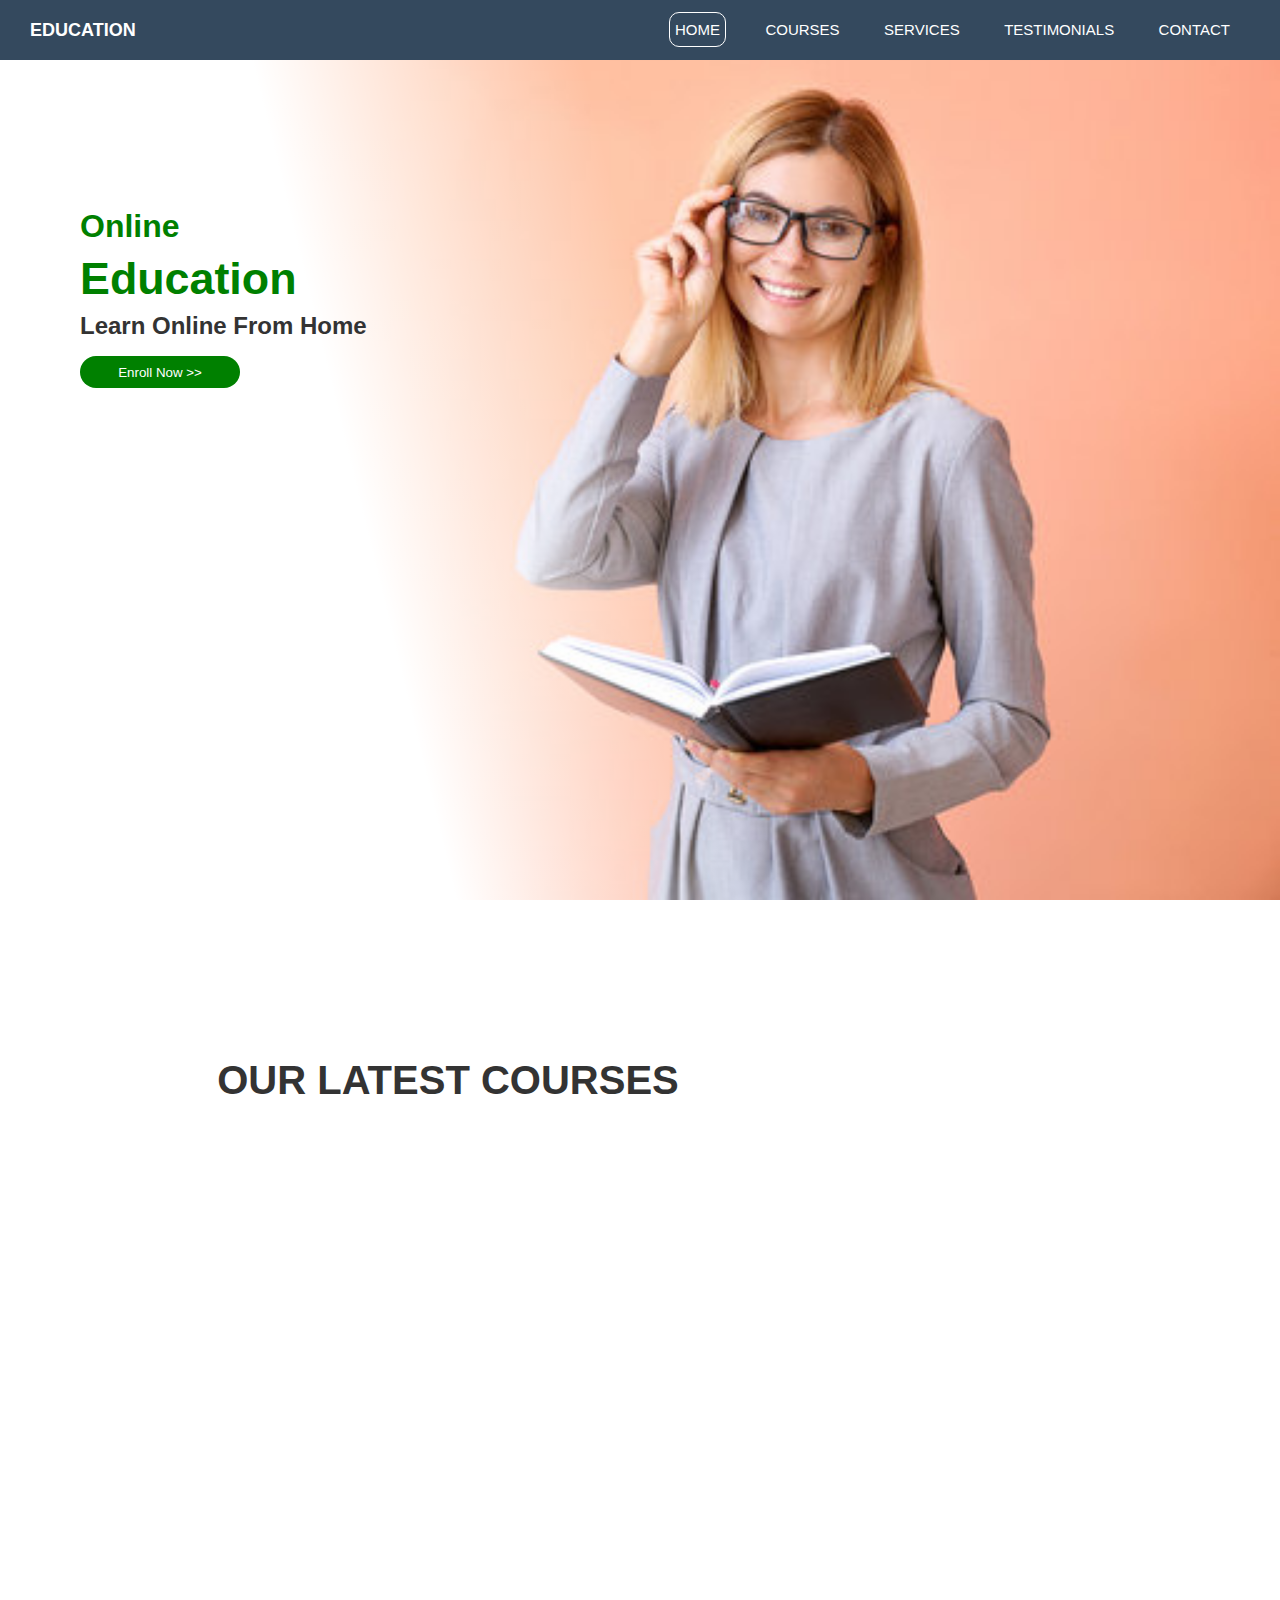
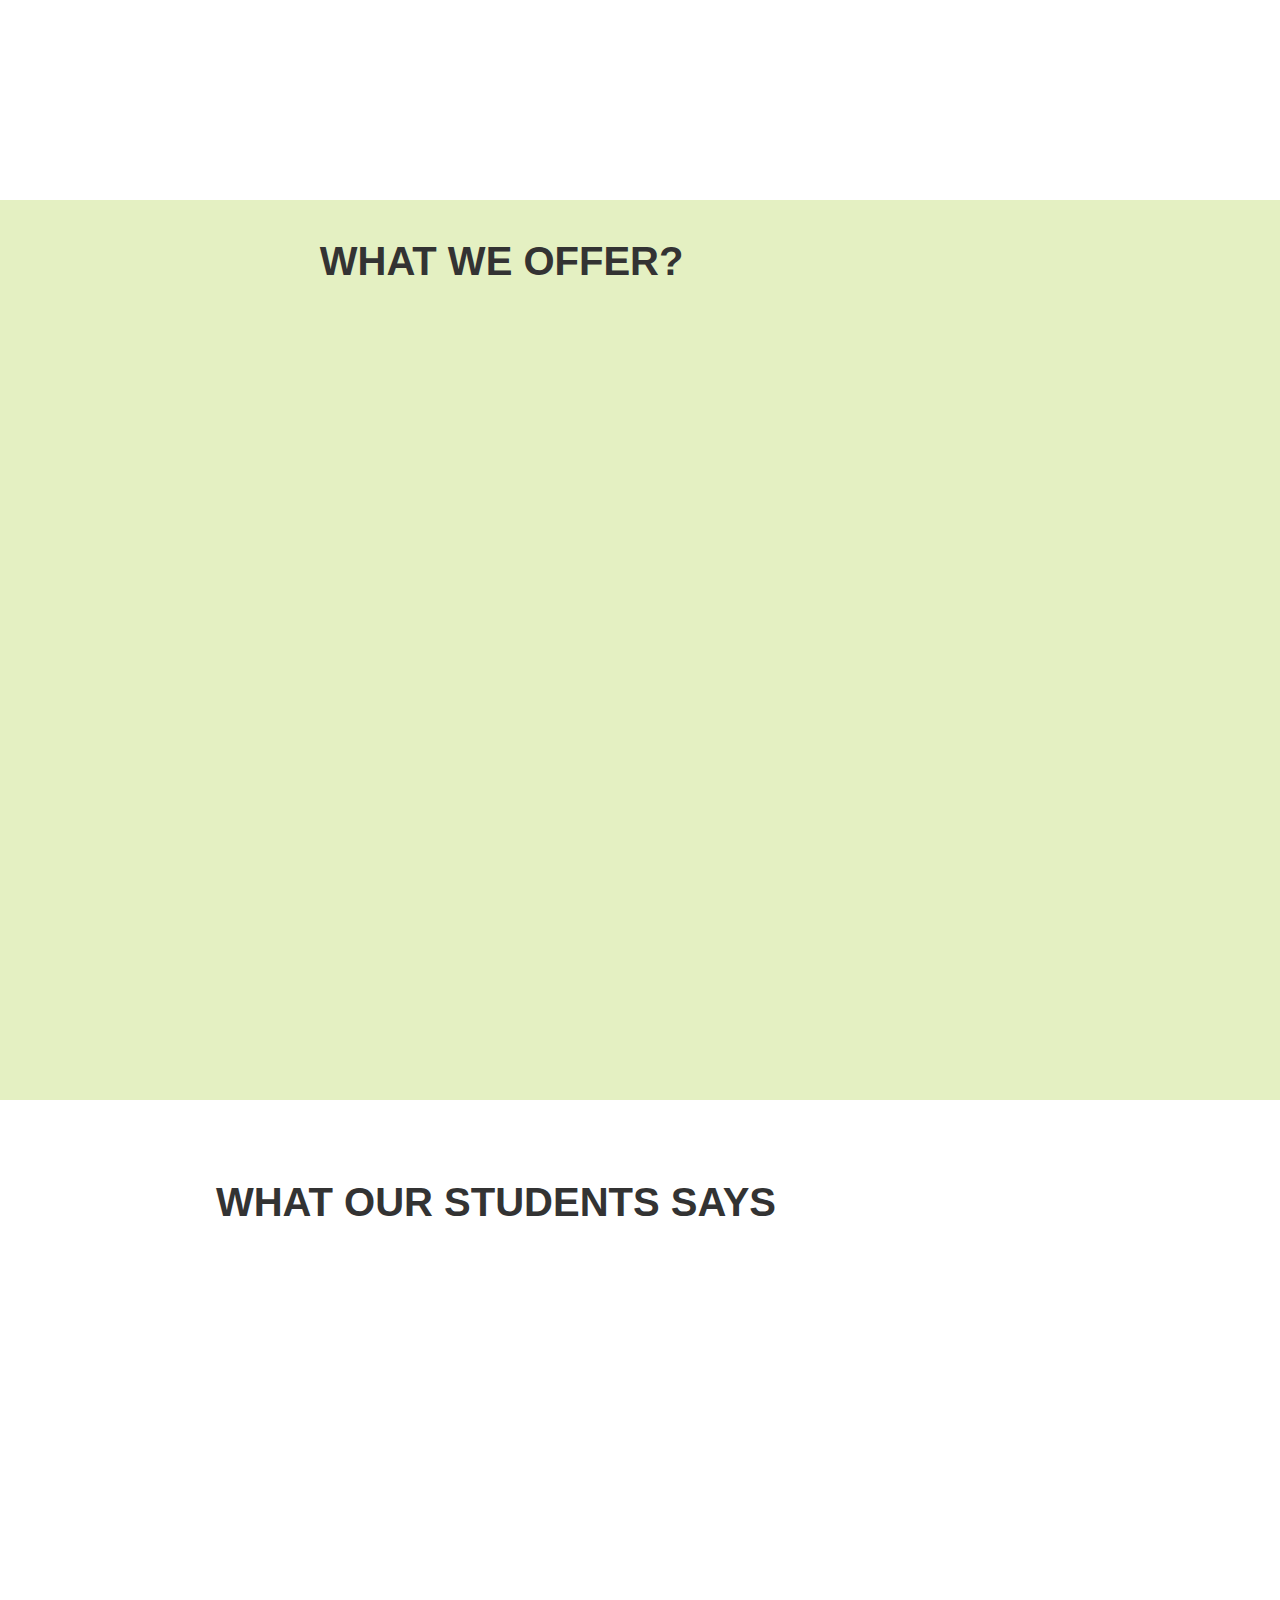
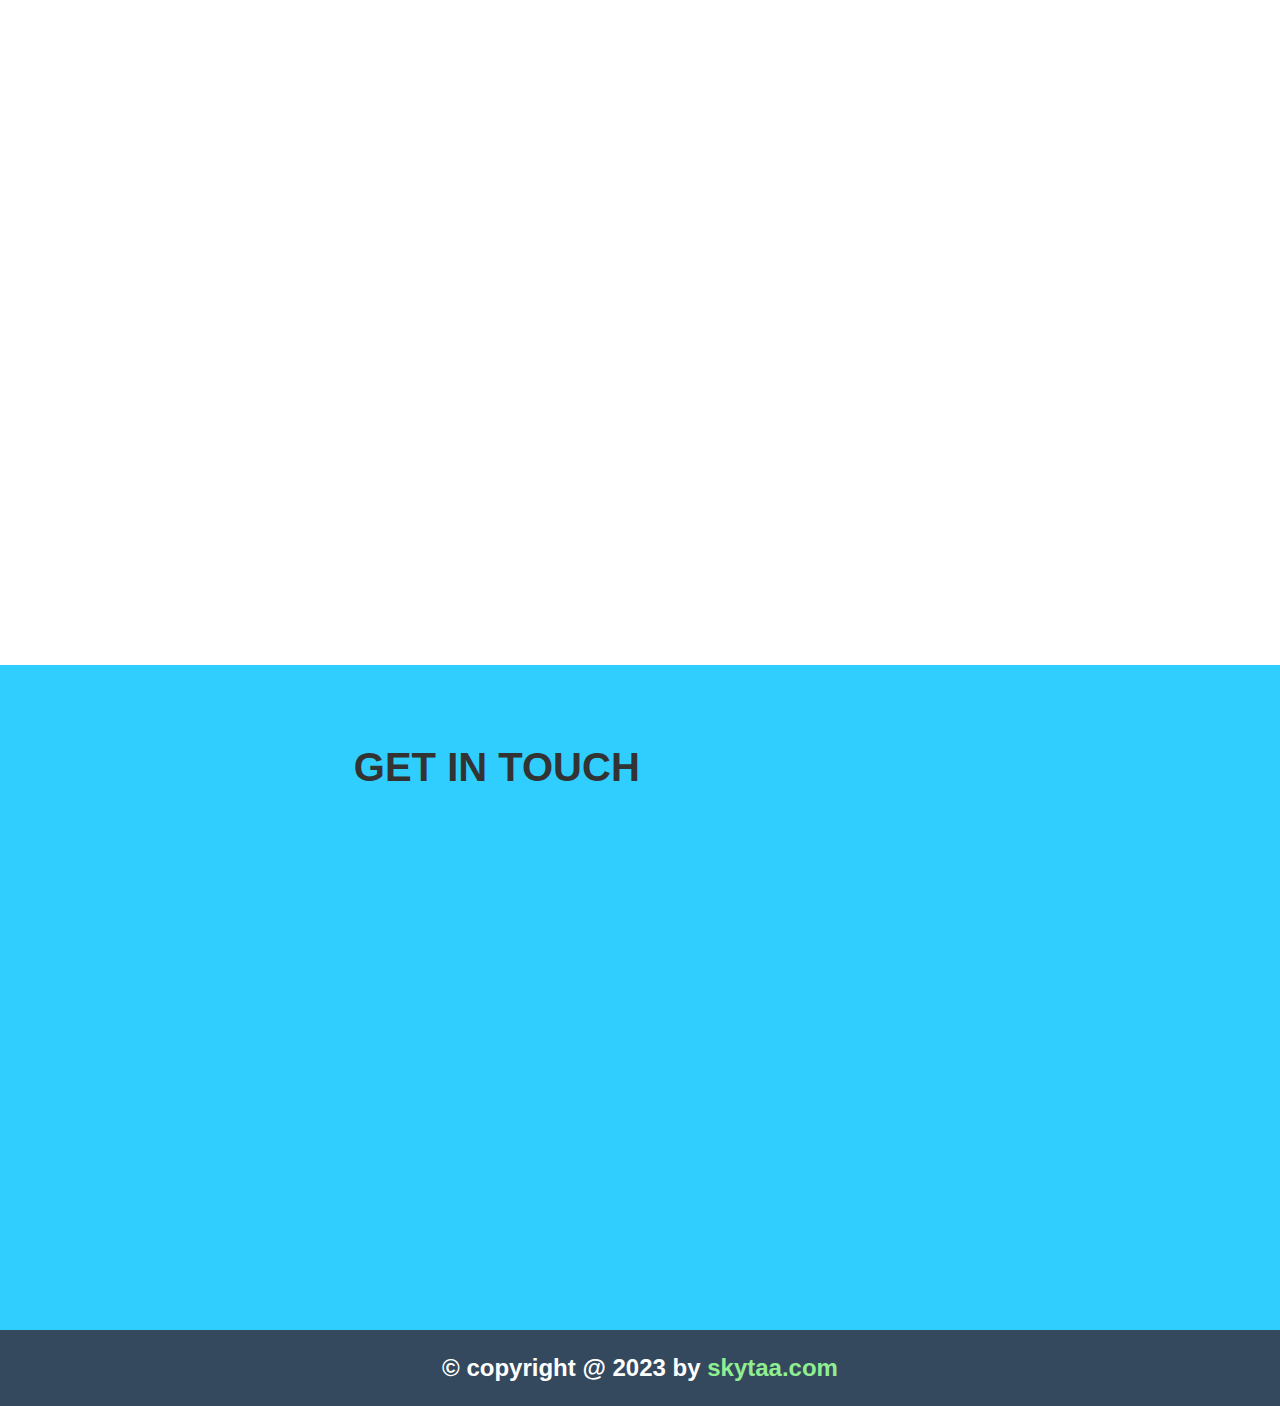
<file: index.html>
<?php 

	include "header.html";

?>

<!DOCTYPE html>
<html lang="en">
<head>
    <meta charset="UTF-8">
    <meta http-equiv="X-UA-Compatible" content="IE=edge">
    <meta name="viewport" content="width=device-width, initial-scale=1.0">
    <title>home</title>
    <link rel="stylesheet" href="style.css">
    <link rel="stylesheet" href="https://unpkg.com/aos@next/dist/aos.css" />
</head>
<body>

<!-- home section start -->
<header>
            <nav>
                <label class="logo">Education</label>
                <ul>
                    <li><a class="active" href="#home">home</a></li>
                    <li><a href="#course">courses</a></li>
                    <li><a href="#service">services</a></li>
                    <li><a href="#testimonial">testimonials</a></li>
                    <li><a href="#contact">contact</a></li>
                </ul>
                <label id="icon">
                    <i class="fas fa-bars"></i>
                </label>
            </nav>
        </header>
<main>

    <section id ="home">

        <div class="content">

            <h2>Online</h2>
            <h1>Education</h1>
            <h4>Learn Online From Home</h4>

            <a href="#courses"><button>enroll now >></button></a>

            <div class="icons">
                <a href="#" class="fab fa-facebook-f"></a>
                <a href="#" class="fab fa-twitter"></a>
                <a href="#" class="fab fa-instagram"></a>
                <a href="#" class="fab fa-linkedin"></a>
            </div>

        </div>

    </section>

    <!-- home section end -->


    <!-- course section start -->

    <section id ="course">

        <h1 class="heading">our latest courses</h1>

        <div class="box-containers">

            <div class="box" data-aos="flip-right">
                <img src="images/icon-1.png" alt="">
                <p>Lorem ipsum dolor sit amet consectetur adipisicing elit. 
                Repellat tempore unde sunt tenetur error libero?</p>
            </div>

            <div class="box" data-aos="flip-left">
                <img src="images/icon-2.png" alt="">
                <p>Lorem ipsum dolor sit amet consectetur adipisicing elit. 
                Repellat tempore unde sunt tenetur error libero?</p>

            </div>
        
            <div class="box" data-aos="flip-up">
                <img src="images/icon-3.png" alt="">
                <p>Lorem ipsum dolor sit amet consectetur adipisicing elit. 
                Repellat tempore unde sunt tenetur error libero?</p>

            </div>
        
            <div class="box" data-aos="flip-down">
                <img src="images/icon-4.png" alt="">
                <p>Lorem ipsum dolor sit amet consectetur adipisicing elit. 
                Repellat tempore unde sunt tenetur error libero?</p>

            </div>
        
            <div class="box" data-aos="flip-right">
                <img src="images/icon-5.png" alt="">
                <p>Lorem ipsum dolor sit amet consectetur adipisicing elit. 
                Repellat tempore unde sunt tenetur error libero?</p>

            </div>

            <div class="box" data-aos="flip-left">
                <img src="images/icon-6.png" alt="">
                <p>Lorem ipsum dolor sit amet consectetur adipisicing elit. 
                Repellat tempore unde sunt tenetur error libero?</p>

            </div>

        </div>

    </section>

    <!-- course section end -->


    <!-- services sectio start -->

    <section id="service">

        <h1 class="heading1">what we offer?</h1>

        <div class="box1" data-aos="flip-right">
            <img src="images/icon-6.png" alt="">

            <div class="info">
                <h2>skilled teachers</h2>
                <p>Lorem ipsum dolor, sit amet consectetur adipisicing elit. Eius sint veritatis,
                    sapiente itaque dolor similique fuga aliquid distinctio id cupiditate?</p>
            </div>
        </div>

        <div class="box2" data-aos="flip-left">
            <img src="images/icon-6.png" alt="">

            <div class="info">
                <h2>24x7 hours service</h2>
                <p>Lorem ipsum dolor, sit amet consectetur adipisicing elit. Eius sint veritatis,
                    sapiente itaque dolor similique fuga aliquid distinctio id cupiditate?</p>
            </div>
        </div>

        <div class="box3" data-aos="flip-right">
            <img src="images/icon-6.png" alt="">

            <div class="info">
                <h2>certificate distribution</h2>
                <p>Lorem ipsum dolor, sit amet consectetur adipisicing elit. Eius sint veritatis,
                    sapiente itaque dolor similique fuga aliquid distinctio id cupiditate?</p>
            </div>
        </div>

    </section>

    <!-- services sectio end -->


    <!-- testimonials section start -->

    <section id ="testimonial">

        <h2 class="heading3">what our students says</h2>
        
            <div class="testimonial-content">

                <div class="box-container">
                    <div class="box4" data-aos="flip-right">
                        <img src="images/student-1.jpg" alt="">
                        
                        <p><d class="fas fa-quote-left box-text"> Lorem ipsum dolor sit,
                        amet consectetur adipisicing elit. Consectetur, repellat!
                        Lorem ipsum dolor sit,amet consectetur adipisicing elit. Consectetur, repellat!
                        <d class="fas fa-quote-right"></p>
                        <h6>---Someone's Name</h6>
                    </div>
                </div>

                <div class="box-container1">
                    <div class="box5" data-aos="flip-up">
                        <img src="images/student-1.jpg" alt="">
                        
                        <p><d class="fas fa-quote-left box-text"> Lorem ipsum dolor sit,
                        amet consectetur adipisicing elit. Consectetur,repellat! Lorem ipsum dolor sit,
                        amet consectetur adipisicing elit. Consectetur, repellat!
                        Lorem ipsum dolor sit,amet consectetur adipisicing elit. Consectetur, repellat!
                        <d class="fas fa-quote-right"></p>
                        <h6>---Someone's Name</h6>
                    </div>
                </div>

                <div class="box-container2">
                    <div class="box4" data-aos="zoom-in">
                        <img src="images/student-1.jpg" alt="">
                        
                        <p><d class="fas fa-quote-left box-text"> Lorem ipsum dolor sit,
                        amet consectetur adipisicing elit. Consectetur, repellat!
                        Lorem ipsum dolor sit,amet consectetur adipisicing elit. Consectetur, repellat!
                        <d class="fas fa-quote-right"></p>
                        <h6>---Someone's Name</h6>
                    </div>
                </div>

                <div class="box-container3">
                    <div class="box5" data-aos="flip-left">
                        <img src="images/student-1.jpg" alt="">
                        
                        <p><d class="fas fa-quote-left box-text"> Lorem ipsum dolor sit,
                        amet consectetur adipisicing elit. Consectetur, repellat! Lorem ipsum dolor sit,
                        amet consectetur adipisicing elit. Consectetur, repellat!
                        Lorem ipsum dolor sit,amet consectetur adipisicing elit. Consectetur, repellat!
                        <d class="fas fa-quote-right"></p>
                        <h6>---Someone's Name</h6>
                    </div>
                </div>
            </div>    
            
    </section>

    <!-- testimonials section end -->

    <!-- contact seciton statrt -->

    <section id ="contact">

        <h1 class="heading4">Get In Touch</h1>

        <!-- <div class="row align-items-center min-vh-75 min-vw-100"> -->

            <!-- <div class="col-lg-5" col-md-8 mx-auto> -->

                <!-- <form action="" data-aos="zoom-in"> -->
                <form action="form" data-aos="zoom-in">

                    <div class="inputBox">
                        <h2>full name
                        </h2> <input type="text" required>
                    </div>

                    <div class="inputBox">
                    <h2>E-mail</h2>
                        <input type="e-mail" required>
                    </div>

                    <div class="inputBox">
                    <h2>phone</h2>
                        <input type="number " required>
                    </div>

                    <div class="inputBox">
                    <h2>messege</h2>
                        <textarea name="" id="" cols="30" rows="10" required></textarea>
                    </div>

                    <div class="inputBox">
                        <input type="submit">
                    </div>
                </form>
            </div>

        </div>

    </section>

</main>

<!-- contact seciton end -->

<!-- footer section start -->

<section id="footer">
    <h1>&copy; copyright @ 2023 by <span>skytaa.com</span</h1>

</section>

<!-- footer section end -->




<!-- script part start -->

<script src="https://unpkg.com/aos@next/dist/aos.js"></script>
  <script>
    AOS.init({
        delay:500
    });
</script>

<!-- script part end -->
    
</body>
</html>
</file>
<file: style.css>
/* header section start */
*{
    padding: 0;
    margin: 0;
    text-decoration: none;
    list-style: none;
}

body{
    font-family:  arial;
    width: 100%;
}

section{
    width: 100%;
    justify-content: space-between;
}

header{
    height: 60px;
    width: 100%;
    background: #34495e;
    position: fixed;
    top:0;
    left: 0;
    z-index: 9999;
    transition: all 300ms ease-in-out;
}

label.logo{
    width: 100%;
    font-size: 18px;
    font-weight: bold;
    color: white;
    padding: 0 30px;
    line-height: 60px;
    text-transform: uppercase;
}

header ul{
    float: right;
    margin-right: 30px;
    
}

header li{
    display: inline-block;
    margin: 0 15px;
    line-height: 60px;
    
}
header ul li a{
    font-size: 15px;
}

header a{
    color: white;
    font-size: 15px;
    text-transform: uppercase;
    border: 1px 10px;
    padding:  8px 5px;
    border-radius: 10px;
    
}

a.active, a:hover{
    border: .5px solid white;
    transition: .5s;
}

header #icon{
    color: white;
    font-size: 25px;
    line-height: 60px;
    margin: center;
    float: right;
    margin-right: 80px;
    margin-right: 40px;
    cursor: pointer;
    display: none;
}


/* header media part */
@media (min-width :1024px) and (max-width :1200px) {
    header{
        height: 60px;
        width: 100%;
        background: #34495e;
        position: fixed;
        top:0;
        left: 0;
        z-index: 9999;
        transition: all 300ms ease-in-out;
    }
}

@media (min-width :768px) and (max-width :1024px) {
    header{
        height: 60px;
        width: 100%;
        background: #34495e;
        position: fixed;
        top:0;
        left: 0;
        z-index: 9999;
        transition: all 300ms ease-in-out;
    }
}
@media (min-width :0px) and (max-width :768px) {
   
    label.logo{
        font-size:30px;
        padding-left: 50px;
        width: 100%;
    }
    header ul li a{
        font-size:25px;
    }
   
    header #icon{
        display: block;
        margin: center;
        position: relative;
        position: fixed;
        top: 0px; 
        padding-left: 90%;
        font-size: 2rem;
    }

    header ul{
        position: fixed;
        width: 100%;
        height: 100vh;
        background: #2f3640;
        top: 60px; 
        left: -100%;
        text-align: center;
        transition: all .5s;
    }

    header li{
        display: block;
        margin: 60px 0;
        line-height: 30px;        
    }


    a.active,a:hover{
        border: none;
        color: #3498db;
    }

    header ul.show{
        left: 0;
        width: 100%;
    }
}

/* header section end */


/* home section start */

 h2{
    padding-top: 12rem;
}

 h1{
    padding-top: .5rem;
}

 h4{
    padding-top: .5rem;
}

 
.content {
    padding-left: 5rem;
    padding-top: 1rem;
    position: relative;
}

h2{
    font-size: 2rem;
    color:green;
}

h1{
    font-size: 2.8rem;
    color:green;
}
h4{
    font-size: 1.5rem;
    color:#333;
}

  

#home{
    min-height: 100vh;
    width: 100%;
    background: linear-gradient(76.34deg, #ffffff 30.45%, 
    rgba(196, 196, 196, 0) 52.49%), url(images/education-1.jpg) no-repeat;
    background-size: cover;
    background-position: right;
    background-attachment: fixed;
    animation: background 10s alternate infinite;
    transition: .5s;
}
button{
    outline: none;
    border: none;
    border-radius: 5rem;
    background: green;
    color: white;
    cursor: pointer;
    height: 2rem;
    width: 10rem;
    text-transform: capitalize;
    margin-top: 1rem;
}
button:hover{
    background: #333;
    border: none;
    outline: none;
}
.icons{
    position: absolute;
    left: 5rem;
    margin-top: 10rem;
}
.icons a{
    height: 2rem;
    width: 2rem;
    line-height: 2rem;
    text-align: center;
    background: green;
    border-radius: 6rem;
    font-size: 1rem;
    color: white;
    margin-right: .5rem;
    transition: .4s;
}

.icons a:hover{
    text-decoration: none;
    background: #333;
    transform: rotate(360deg);
}


@keyframes background{
0%, 100%{
    background: linear-gradient(76.34deg, #ffffff 30.45%, 
    rgba(196, 196, 196, 0) 52.49%), url(images/education-1.jpg) no-repeat;
    background-size: cover;
    background-position: right;
    background-attachment: fixed;
    transition: .5s;
}
25%{
    background: linear-gradient(76.34deg, #ffffff 35.45%, 
    rgba(196, 196, 196, 0) 45.49%), url(images/education-2.jpg) no-repeat;
    background-size: cover;
    background-position: right;
    background-attachment: fixed;
    transition: .5s;
    
}
50%{
    background: linear-gradient(76.34deg, #ffffff 35.45%, 
    rgba(196, 196, 196, 0) 45.49%), url(images/education-3.jpg) no-repeat;
    background-size: cover;
    background-position: right;
    background-attachment: fixed;
    transition: .5s;
    
}
75%{
    background: linear-gradient(76.34deg, #ffffff 35.45%, 
    rgba(196, 196, 196, 0) 45.49%), url(images/education-4.jpg) no-repeat;
    background-size: cover;
    background-position: right;
    background-attachment: fixed;
    transition: .5s;
}
}

/* home media part */
@media (min-width :1024px) and (max-width :1200px) {
    #home{
        background: fixed;
        background-size: cover;
        height: 100vh;
        width: 75rem;
    }
}
@media (max-width :1024px) {
    #home{
        background: fixed;
        background-size: cover;
        height: 100vh;
        width: 62.9rem;
    }
}

@media (max-width :768px) {
    #home{
        background: fixed;
        background-size: cover;
        height: 100vh;
        width: 63rem;
    }
}

@media (min-width :0px) and (max-width :768px) {
    #home{
        animation: none;
        background: url(images/education-1.jpg) no-repeat;
        background-size: cover;
        background-position: top;
        height: 100vh;
        width: 90rem;
    }
    .content h2{
        font-size: 3.5rem;
    }
    .content h1{
        font-size: 4.5rem;
    }
    .content h4{
        font-size: 2.5rem;
    }
}
 @media(max-width:768px){
        #home{
        animation: none;
    }
}

/* home section end */


/* course seciton start */

#course{
    display: grid;
    place-items: center;
    min-height: 100vh;
    width: 100vh;
}
.heading{
    font-size: 2.5rem;
    padding-top: 2rem;
    margin-right: -14rem;
    text-transform: uppercase;
    color: #333;
    text-align: center;
    position: relative;
    width: 100%;
}
#course .box-containers{
    grid-template-columns: repeat(3, 1fr);
    display: grid;
    padding-left: -5rem;
   
    /* display: flex;
    align-items: center;
    justify-content: center;
    width: 100%;
    margin-left: -15rem;
   
    grid-template-columns: repeat(3, 1fr);
    display: grid;
    margin-top: -6rem; */
}
.box{
    height: 8rem;
    width: 12rem;
    border-radius: .5rem;
    box-shadow: -.2rem -.2rem .5rem .1rem #333;
    margin: 1rem;
    display: flex;
    justify-content: center;
    flex-flow: column;
    cursor: pointer;
    overflow: hidden;
    position: relative;
    
}
img{
    height: 3rem;
    width: 3.5rem;
    transform: translateY(1rem);
    align-items: center;
    padding-left: 4rem;
}
p{
    font-size: .7rem;
    text-align: center;
    color: white;
    transform: translateY(5rem);
}
.box:hover p{
    opacity: 1;
    transform: translateY(0rem);
    transition: .5s;
}
.box:hover img{
    height: 2.5rem;
    width: 3rem;
    transform: translateY(-1rem);
    padding-left: 8;
    transition: .5s;
}

.box:hover{
    background: #333;
    transition: .2s;
}

/* course media part */
@media (max-width :1200px) {
    .box-containers{
        margin-left: 16rem;
        margin-top: -15rem;
    }
    .heading{
        margin-left: 4rem;
        font-size: 3rem;
    }
}

@media (max-width :1024px) {
    .box-containers{
        margin-left: 11rem;
        
    }
    .heading{
        margin-left: -3rem;
        font-size: 3rem;
        margin-top: -6rem;
    }
}
@media (min-width :0px) and (max-width :768px) {
    #course{
        display: grid;
        place-items: center;
        min-height: 100vh;
        width: 90rem;
    }
    .heading{
        font-size: 2.5rem;
        margin-left: 11rem;
    }
    .box-containers{
        justify-content: center;
        margin-left: 24rem;
        margin-top: -12rem;
    }
}

/* course seciton end */


/* services section start */
#service{
    width: 100%;
    min-height: 100vh;
    display: grid;
    place-items: center;
    background: rgb(228, 240, 194);
    background-position: center;
    background-attachment: fixed;
    background-blend-mode: screen;
}

.heading1{
    font-size: 2.5rem;
    padding-top: 2rem;
    padding-left: 65%;
    text-transform: uppercase;
    color: #333;
    text-align: center;
    position: relative;
    width: 100%;
}

.box1{
    height: 10rem;
    width: 35rem;
    border-radius: .5rem;
    box-shadow: .2rem .1rem .2rem .1rem #333;
    margin:1rem;
    display: flex;
    justify-content: space-around;
    align-items: center;
    padding: 1rem 1rem;
    cursor: pointer;
    margin-left: 20%;
    margin-top: 3rem;
    
}
.box1 img{
    height: 3rem;
    width: 4rem;
    align-items: center;
    padding-left:1rem;
    margin-top: -2rem;
    border-left: 1;
    /* clear: both; */
    float: right;
}
.box1 .info {
    border-left: .2rem solid green;
    height: 8rem;
    margin-left: 1rem;
    /* clear: both; */
    float: right;
}

.box1 h2 {
    text-align: center;
    justify-content: center;
    width: 100%;
    color: green;
    margin-top: -13rem;
    /* clear: both; */
    float: right;
}


.box1 p{
    color: #333;
    text-align: center;
    justify-content: center;
    width: 100%;
    font-size: 1rem;
    margin-top:-3rem;
    /* clear: both; */
    float: right;
}



.box2{
    height: 10rem;
    width: 35rem;
    border-radius: .5rem;
    box-shadow: .2rem .1rem .2rem .1rem #333;
    margin: 1rem;
    display: flex;
    justify-content: space-around;
    align-items: center;
    padding: 1rem 1rem;
    cursor: pointer;
    clear: both;
    margin-left: 80%;
    margin-top: 3rem;
}
.box2 img{
    height: 3rem;
    width: 4rem;
    align-items: center;
    padding-left:1rem;
    margin-top: -2rem;
    border-left: 1;
}
.box2 .info {
    border-left: .2rem solid green;
    height: 8rem;
    margin-left: 1rem;
}

.box2 h2 {
    text-align: center;
    justify-content: center;
    width: 100%;
    color: green;
    margin-top: -13rem;
}


.box2 p{
    color: #333;
    text-align: center;
    justify-content: center;
    width: 100%;
    font-size: 1rem;
    margin-top:-3rem;
}


.box3{
    height: 10rem;
    width: 35rem;
    border-radius: .5rem;
    box-shadow: .2rem .1rem .2rem .1rem #333;
    margin: 1rem;
    display: flex;
    justify-content: space-around;
    align-items: center;
    padding: 1rem 1rem;
    cursor: pointer;
    clear: both;
    margin-left: 20%;
    margin-top: 3rem;
}
.box3 img{
    height: 3rem;
    width: 4rem;
    align-items: center;
    padding-left:1rem;
    margin-top: -2rem;
    border-left: 1;
}
.box3 .info {
    border-left: .2rem solid green;
    height: 8rem;
    margin-left: 1rem;
}

.box3 h2 {
    text-align: center;
    justify-content: center;
    width: 100%;
    color: green;
    margin-top: -13rem;
}


.box3 p{
    color: #333;
    text-align: center;
    justify-content: center;
    width: 100%;
    font-size: 1rem;
    margin-top:-3rem;
}

/* service media part */
@media (min-width :1024px) and (max-width :1200px) {
    .heading1{
        margin-left: 12rem;
        font-size: 2.5rem;
    }
    #service{
        width: 75rem;
        min-height: 100vh;
        display: grid;
        place-items: center;
        background: rgb(228, 240, 194);
        background-position: center;
        background-attachment: fixed;
        background-blend-mode: screen;
        position: relative;
    }
}

@media (min-width :768px) and (max-width :1024px) {
    .heading1{
        margin-left: 4rem ;
        font-size: 2.5rem;
    }
    #service{
        width: 62.9rem;
        min-height: 100vh;
        display: grid;
        place-items: center;
        background: rgb(228, 240, 194);
        background-position: center;
        background-attachment: fixed;
        background-blend-mode: screen;
        position: relative;
    }
}

@media (min-width :0px) and (max-width :768px) {
    #service{
        width: 90rem;
        height: 100vh;
    }
    .heading1{
        margin-left:20rem ;
        font-size: 2.5rem;
}
}
/* services section end */


/* testimonial section start */
#testimonial{
    width: 100%;
    justify-content: space-between;
    
}

#testimonial{
    display: grid;
    place-items: center;
    min-height: 100vh;
    width: 100vh;
}
.box-container{
    margin-left: 8rem;
    margin-top: 20rem;
    padding-top: 5rem;
}
.box-container1{
    margin-left: 20rem;
    margin-top: 5rem;
    padding-top: 5rem;
}
.box-container2{
    margin-left: 8rem;
    margin-top: 5rem;
    padding-top: 5rem;
}
.box-container3{
    margin-left: 20rem;
    margin-top: 5rem;
    padding-top: 5rem;
}
.testimonial-content{
    margin-top: -12rem;
    margin-left: -2rem;
}

.heading3{
    font-size: 2.5rem;
    padding-top: 5rem;
    margin-left: 10rem;
    text-transform: uppercase;
    color: #333;
    width: 100%;
    text-align: center;
}

.box4{
    height: 10rem;
    width: 30rem;
    border-radius: .5rem;
    background-color: rgb(121, 184, 226);
    margin-left: 20rem;
    
    cursor: pointer;
    margin-top: 20rem;
    
}

.box4 img{
    height: 4rem;
    width: 4rem;
    align-items: center;
    padding-left:0rem;
    margin-top: -2rem;
    border-left: 1rem;
    margin-left: -3rem;
    border-radius: 50%;
    border: .3rem solid #333;
}

.box4 p{
    color:black;
    text-align: center;
    justify-content: center;
    width: 100%;
    font-size: 1rem;
    margin-top: -15rem;
    margin-left: 1rem;
    
}

 h6{
    color:black;
    font-size: 1rem;
    margin-top: 6rem ;
    margin-right: 1rem;
    font-style: italic;
}

.box5{
    height: 10rem;
    width: 30rem;
    border-radius: .5rem;
    background-color: rgb(121, 184, 226);
    margin:1rem;
    display: flex;
    justify-content: space-around;
    align-items: center;
    padding: 1rem 1rem;
    cursor: pointer;
    margin-top: -8rem;
    
}

.box5 img{
    height: 4rem;
    width: 4rem;
    align-items: center;
    padding-left:0rem;
    margin-top: -2rem;
    border-left: 1rem;
    margin-left: -3rem;
    border-radius: 50%;
    border: .3rem solid #333;
}

.box5 p{
    color:black;
    text-align: center;
    justify-content: center;
    width: 100%;
    font-size: 1rem;
    margin-top: -15rem;
    margin-left: 1rem;
    
}

 h6{
    color:black;
    font-size: 1rem;
    margin-top: 6rem ;
    margin-right: 1rem;
    font-style: italic;
}



.box4{
    height: 10rem;
    width: 30rem;
    border-radius: .5rem;
    background-color: rgb(121, 184, 226);
    margin:1rem;
    display: flex;
    justify-content: space-around;
    align-items: center;
    padding: 1rem 1rem;
    cursor: pointer;
    margin-top: -8rem;
    padding-top: -10rem;
    
}

.box4 img{
    height: 4rem;
    width: 4rem;
    align-items: center;
    padding-left:0rem;
    margin-top: -2rem;
    border-left: 1rem;
    margin-left: -3rem;
    border-radius: 50%;
    border: .3rem solid #333;
}

.box4 p{
    color:black;
    text-align: center;
    justify-content: center;
    width: 100%;
    font-size: 1rem;
    margin-top: -15rem;
    margin-left: 1rem;
    
}

 h6{
    color:black;
    font-size: 1rem;
    margin-top: 6rem ;
    margin-right: 1rem;
    font-style: italic;
}



.box5{
    height: 10rem;
    width: 30rem;
    border-radius: .5rem;
    background-color: rgb(121, 184, 226);
    margin:1rem;
    display: flex;
    justify-content: space-around;
    align-items: center;
    padding: 1rem 1rem;
    cursor: pointer;
    margin-top: -8rem;
}

.box5 img{
    height: 4rem;
    width: 4rem;
    align-items: center;
    padding-left:0rem;
    margin-top: -2rem;
    border-left: 1rem;
    margin-left: -3rem;
    border-radius: 50%;
    border: .3rem solid #333;
}

.box5 p{
    color:black;
    text-align: center;
    justify-content: center;
    width: 100%;
    font-size: 1rem;
    margin-top: -15rem;
    margin-left: 1rem;
    
}

 h6{
    color:black;
    font-size: 1rem;
    margin-top: 6rem ;
    margin-right: 1rem;
    font-style: italic;
}



/* testimonial media part */
@media (min-width :1025px) and (max-width :1200px) {
    #testimonial{
        width: 100%;
        height: 100vh;
    }
    .heading3{
        text-align: center;
        margin-left: 20rem;
    }
}

@media (min-width :0px) and (max-width :768px) {
    #testimonial{
        width: 70rem;
        height: 100vh;
       
    }
    .heading3{
        font-size: 2.5rem;
        text-align: center;
        margin-left: 26rem;
    }
    .testimonial-content{
        margin-top: -10rem;
    }
}

/* testimonial section end */


/* contact section start */
#contact{
    width: 100%;
    display: grid;
    place-items: center;
    background: rgb(47, 206, 255);
    background-position: center;
    background-attachment: fixed;
    background-blend-mode: screen;
    margin-top: 5rem;
}

.heading4{
    font-size: 2.5rem;
    padding-top: 5rem;
    margin-left: 38%;
    text-transform: uppercase;
    color: #333;
    width: 100%;
    text-align: center;
}

form{
    background: white;
    margin-top: 2rem;
    margin-bottom: 2rem;
    padding: 1rem;
    min-width: 25rem;
    border-radius: .5rem;
    box-shadow: 0 0 1rem #333;
    margin-left: 18rem;
    text-align: left;
    padding-top: 2rem;
}
.inputBox h2{
    position: relative;
    padding-top: .5rem;
    font-size: 1rem;
    color: #333;
    text-align: center;
    margin-top: -1rem;
}

.inputBox{
    text-align: center;
    position: relative;
}
input,textarea{
    outline: none;
    padding: 0 1rem;
    height: 1.5rem;
    width: 90%;
    border-radius: .5rem;
    border: .1rem solid #333;
    font-size: 1rem;
    margin: 1rem 0;
    margin-top: .8rem;
    
}
textarea{
    resize: none;
    height: 8rem;
}
input:focus{
    border-color: green;
}

input[type="submit"]{
    border: none;
    background: #34495e;
    color: white;
    height: 2rem;
    cursor: pointer;
    font-size: 1rem;
}
input[type="submit"]:hover{
    background: #3498db;
}


/* contact media part */
@media (min-width :1025px) and (max-width :1200px) {
    #contact{
        margin-top: 15rem;
        width: 75rem;
    }
    form{
        align-items: center;
        margin-left: 24rem;
    }
    .heading4{
        margin-left: 24rem;
    }
    
}

@media (min-width :768px) and (max-width :1024px) {
    #contact{
        margin-top: 5rem;
        width: 62.9rem;
    }
}

@media (min-width :0px) and (max-width :768px) {
    #contact{
        width: 90rem;
        margin-top: 20rem;
    }
    form{
        margin-left: 30rem;
    }
    .heading4{
        margin-left: 30rem;
    }
}
/* contact section end */

/* footer section start */

#footer h1{
    width: 100%;
    font-size: 1.5rem;
    color: white;
    text-align: center;
    background-color: #34495e;
    padding: 1.5rem 0;
}
span{
    color: lightgreen;
}

/* footer media part */
@media (min-width :1025px) and (max-width :1200px) {
    #footer{
        width: 74.5rem;
    }
}

@media (min-width :768px) and (max-width :1024px) {
    #footer{
        width: 62.9rem;
    }
}

@media (min-width :0px) and (max-width :768px) {
    #footer{
        width: 90rem;
    }
}

/* footer section end */
</file>
